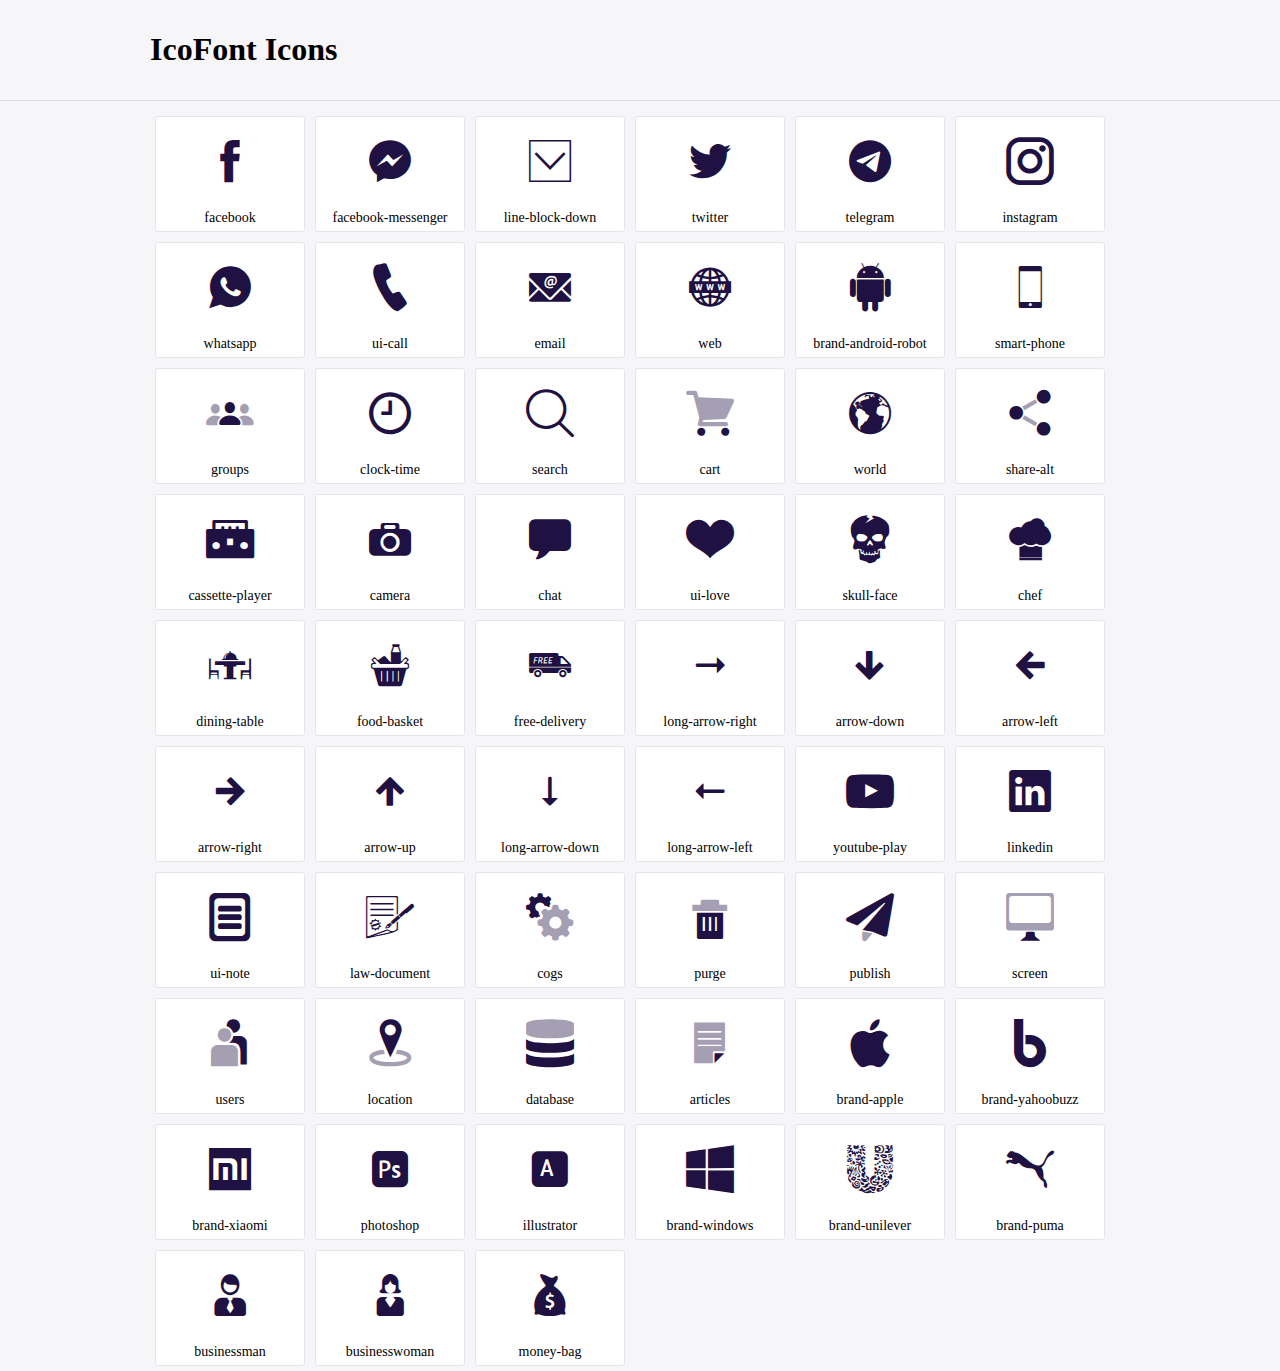
<file: icofont/demo.html>
<!DOCTYPE html>
	<html>
	<head>
		<meta charset="utf-8">
		<title>Examples | IcoFont</title>
		<link rel="stylesheet" type="text/css" href="./icofont.min.css">
		<style type="text/css">
			body {
				margin: 0;
				padding: 0;
				background: #F6F6F9;
			}
			.header {
				border-bottom: 1px solid #DCDCE1;
				padding: 10px 0;
				margin-bottom: 10px;
			}
			.container {
				width: 980px;
				margin: 0 auto;
			}
			.ico-title {
				font-size: 2em;
			}
			.iconlist {
				margin: 0;
				padding: 0;
				list-style: none;
				text-align: center;
				width: 100%;
				display: flex;
				flex-wrap: wrap;
				flex-direction: row;
			}
			.iconlist li {
				position: relative;
				margin: 5px;
				width: 150px;
				cursor: pointer;
			}
			.iconlist li .icon-holder {
				position: relative;
				text-align: center;
				border-radius: 3px;
				overflow: hidden;
				padding-bottom: 5px;
				background: #ffffff;
				border: 1px solid #E4E5EA;
				transition: all 0.2s linear 0s;
			}
			.iconlist li .icon-holder:hover {
				background: #00C3DA;
				color: #ffffff;
			}
			.iconlist li .icon-holder:hover .icon i {
				color: #ffffff;
			}
			.iconlist li .icon-holder .icon {
				padding: 20px;
				text-align: center;
			}
			.iconlist li .icon-holder .icon i {
				font-size: 3em;
				color: #1F1142;
			}
			.iconlist li .icon-holder span {
				font-size: 14px;
				display: block;
				margin-top: 5px;
				border-radius: 3px;
			}
		</style>
	</head>
	<body>
	<div class="header">
		<div class="container">
			<h1 class="ico-title"> IcoFont Icons </h1>
		</div>
	</div>
	<div class="container">
		<ul class="iconlist">
		
		<li>
			<div class="icon-holder">
				<div class="icon"> 
					<i class="icofont-facebook"></i>
				</div> 
				<span> facebook </span>
				
			</div>
		</li>
		
		<li>
			<div class="icon-holder">
				<div class="icon"> 
					<i class="icofont-facebook-messenger"></i>
				</div> 
				<span> facebook-messenger </span>
				
			</div>
		</li>
		
		<li>
			<div class="icon-holder">
				<div class="icon"> 
					<i class="icofont-line-block-down"></i>
				</div> 
				<span> line-block-down </span>
				
			</div>
		</li>
		
		<li>
			<div class="icon-holder">
				<div class="icon"> 
					<i class="icofont-twitter"></i>
				</div> 
				<span> twitter </span>
				
			</div>
		</li>
		
		<li>
			<div class="icon-holder">
				<div class="icon"> 
					<i class="icofont-telegram"></i>
				</div> 
				<span> telegram </span>
				
			</div>
		</li>
		
		<li>
			<div class="icon-holder">
				<div class="icon"> 
					<i class="icofont-instagram"></i>
				</div> 
				<span> instagram </span>
				
			</div>
		</li>
		
		<li>
			<div class="icon-holder">
				<div class="icon"> 
					<i class="icofont-whatsapp"></i>
				</div> 
				<span> whatsapp </span>
				
			</div>
		</li>
		
		<li>
			<div class="icon-holder">
				<div class="icon"> 
					<i class="icofont-ui-call"></i>
				</div> 
				<span> ui-call </span>
				
			</div>
		</li>
		
		<li>
			<div class="icon-holder">
				<div class="icon"> 
					<i class="icofont-email"></i>
				</div> 
				<span> email </span>
				
			</div>
		</li>
		
		<li>
			<div class="icon-holder">
				<div class="icon"> 
					<i class="icofont-web"></i>
				</div> 
				<span> web </span>
				
			</div>
		</li>
		
		<li>
			<div class="icon-holder">
				<div class="icon"> 
					<i class="icofont-brand-android-robot"></i>
				</div> 
				<span> brand-android-robot </span>
				
			</div>
		</li>
		
		<li>
			<div class="icon-holder">
				<div class="icon"> 
					<i class="icofont-smart-phone"></i>
				</div> 
				<span> smart-phone </span>
				
			</div>
		</li>
		
		<li>
			<div class="icon-holder">
				<div class="icon"> 
					<i class="icofont-duotone icofont-groups"></i>
				</div> 
				<span> groups </span>
				
			</div>
		</li>
		
		<li>
			<div class="icon-holder">
				<div class="icon"> 
					<i class="icofont-clock-time"></i>
				</div> 
				<span> clock-time </span>
				
			</div>
		</li>
		
		<li>
			<div class="icon-holder">
				<div class="icon"> 
					<i class="icofont-search"></i>
				</div> 
				<span> search </span>
				
			</div>
		</li>
		
		<li>
			<div class="icon-holder">
				<div class="icon"> 
					<i class="icofont-duotone icofont-cart"></i>
				</div> 
				<span> cart </span>
				
			</div>
		</li>
		
		<li>
			<div class="icon-holder">
				<div class="icon"> 
					<i class="icofont-world"></i>
				</div> 
				<span> world </span>
				
			</div>
		</li>
		
		<li>
			<div class="icon-holder">
				<div class="icon"> 
					<i class="icofont-duotone icofont-share-alt"></i>
				</div> 
				<span> share-alt </span>
				
			</div>
		</li>
		
		<li>
			<div class="icon-holder">
				<div class="icon"> 
					<i class="icofont-cassette-player"></i>
				</div> 
				<span> cassette-player </span>
				
			</div>
		</li>
		
		<li>
			<div class="icon-holder">
				<div class="icon"> 
					<i class="icofont-camera"></i>
				</div> 
				<span> camera </span>
				
			</div>
		</li>
		
		<li>
			<div class="icon-holder">
				<div class="icon"> 
					<i class="icofont-chat"></i>
				</div> 
				<span> chat </span>
				
			</div>
		</li>
		
		<li>
			<div class="icon-holder">
				<div class="icon"> 
					<i class="icofont-ui-love"></i>
				</div> 
				<span> ui-love </span>
				
			</div>
		</li>
		
		<li>
			<div class="icon-holder">
				<div class="icon"> 
					<i class="icofont-skull-face"></i>
				</div> 
				<span> skull-face </span>
				
			</div>
		</li>
		
		<li>
			<div class="icon-holder">
				<div class="icon"> 
					<i class="icofont-chef"></i>
				</div> 
				<span> chef </span>
				
			</div>
		</li>
		
		<li>
			<div class="icon-holder">
				<div class="icon"> 
					<i class="icofont-dining-table"></i>
				</div> 
				<span> dining-table </span>
				
			</div>
		</li>
		
		<li>
			<div class="icon-holder">
				<div class="icon"> 
					<i class="icofont-food-basket"></i>
				</div> 
				<span> food-basket </span>
				
			</div>
		</li>
		
		<li>
			<div class="icon-holder">
				<div class="icon"> 
					<i class="icofont-free-delivery"></i>
				</div> 
				<span> free-delivery </span>
				
			</div>
		</li>
		
		<li>
			<div class="icon-holder">
				<div class="icon"> 
					<i class="icofont-long-arrow-right"></i>
				</div> 
				<span> long-arrow-right </span>
				
			</div>
		</li>
		
		<li>
			<div class="icon-holder">
				<div class="icon"> 
					<i class="icofont-arrow-down"></i>
				</div> 
				<span> arrow-down </span>
				
			</div>
		</li>
		
		<li>
			<div class="icon-holder">
				<div class="icon"> 
					<i class="icofont-arrow-left"></i>
				</div> 
				<span> arrow-left </span>
				
			</div>
		</li>
		
		<li>
			<div class="icon-holder">
				<div class="icon"> 
					<i class="icofont-arrow-right"></i>
				</div> 
				<span> arrow-right </span>
				
			</div>
		</li>
		
		<li>
			<div class="icon-holder">
				<div class="icon"> 
					<i class="icofont-arrow-up"></i>
				</div> 
				<span> arrow-up </span>
				
			</div>
		</li>
		
		<li>
			<div class="icon-holder">
				<div class="icon"> 
					<i class="icofont-long-arrow-down"></i>
				</div> 
				<span> long-arrow-down </span>
				
			</div>
		</li>
		
		<li>
			<div class="icon-holder">
				<div class="icon"> 
					<i class="icofont-long-arrow-left"></i>
				</div> 
				<span> long-arrow-left </span>
				
			</div>
		</li>
		
		<li>
			<div class="icon-holder">
				<div class="icon"> 
					<i class="icofont-youtube-play"></i>
				</div> 
				<span> youtube-play </span>
				
			</div>
		</li>
		
		<li>
			<div class="icon-holder">
				<div class="icon"> 
					<i class="icofont-linkedin"></i>
				</div> 
				<span> linkedin </span>
				
			</div>
		</li>
		
		<li>
			<div class="icon-holder">
				<div class="icon"> 
					<i class="icofont-ui-note"></i>
				</div> 
				<span> ui-note </span>
				
			</div>
		</li>
		
		<li>
			<div class="icon-holder">
				<div class="icon"> 
					<i class="icofont-law-document"></i>
				</div> 
				<span> law-document </span>
				
			</div>
		</li>
		
		<li>
			<div class="icon-holder">
				<div class="icon"> 
					<i class="icofont-duotone icofont-cogs"></i>
				</div> 
				<span> cogs </span>
				
			</div>
		</li>
		
		<li>
			<div class="icon-holder">
				<div class="icon"> 
					<i class="icofont-duotone icofont-purge"></i>
				</div> 
				<span> purge </span>
				
			</div>
		</li>
		
		<li>
			<div class="icon-holder">
				<div class="icon"> 
					<i class="icofont-duotone icofont-publish"></i>
				</div> 
				<span> publish </span>
				
			</div>
		</li>
		
		<li>
			<div class="icon-holder">
				<div class="icon"> 
					<i class="icofont-duotone icofont-screen"></i>
				</div> 
				<span> screen </span>
				
			</div>
		</li>
		
		<li>
			<div class="icon-holder">
				<div class="icon"> 
					<i class="icofont-duotone icofont-users"></i>
				</div> 
				<span> users </span>
				
			</div>
		</li>
		
		<li>
			<div class="icon-holder">
				<div class="icon"> 
					<i class="icofont-duotone icofont-location"></i>
				</div> 
				<span> location </span>
				
			</div>
		</li>
		
		<li>
			<div class="icon-holder">
				<div class="icon"> 
					<i class="icofont-duotone icofont-database"></i>
				</div> 
				<span> database </span>
				
			</div>
		</li>
		
		<li>
			<div class="icon-holder">
				<div class="icon"> 
					<i class="icofont-duotone icofont-articles"></i>
				</div> 
				<span> articles </span>
				
			</div>
		</li>
		
		<li>
			<div class="icon-holder">
				<div class="icon"> 
					<i class="icofont-brand-apple"></i>
				</div> 
				<span> brand-apple </span>
				
			</div>
		</li>
		
		<li>
			<div class="icon-holder">
				<div class="icon"> 
					<i class="icofont-brand-yahoobuzz"></i>
				</div> 
				<span> brand-yahoobuzz </span>
				
			</div>
		</li>
		
		<li>
			<div class="icon-holder">
				<div class="icon"> 
					<i class="icofont-brand-xiaomi"></i>
				</div> 
				<span> brand-xiaomi </span>
				
			</div>
		</li>
		
		<li>
			<div class="icon-holder">
				<div class="icon"> 
					<i class="icofont-photoshop"></i>
				</div> 
				<span> photoshop </span>
				
			</div>
		</li>
		
		<li>
			<div class="icon-holder">
				<div class="icon"> 
					<i class="icofont-illustrator"></i>
				</div> 
				<span> illustrator </span>
				
			</div>
		</li>
		
		<li>
			<div class="icon-holder">
				<div class="icon"> 
					<i class="icofont-brand-windows"></i>
				</div> 
				<span> brand-windows </span>
				
			</div>
		</li>
		
		<li>
			<div class="icon-holder">
				<div class="icon"> 
					<i class="icofont-brand-unilever"></i>
				</div> 
				<span> brand-unilever </span>
				
			</div>
		</li>
		
		<li>
			<div class="icon-holder">
				<div class="icon"> 
					<i class="icofont-brand-puma"></i>
				</div> 
				<span> brand-puma </span>
				
			</div>
		</li>
		
		<li>
			<div class="icon-holder">
				<div class="icon"> 
					<i class="icofont-businessman"></i>
				</div> 
				<span> businessman </span>
				
			</div>
		</li>
		
		<li>
			<div class="icon-holder">
				<div class="icon"> 
					<i class="icofont-businesswoman"></i>
				</div> 
				<span> businesswoman </span>
				
			</div>
		</li>
		
		<li>
			<div class="icon-holder">
				<div class="icon"> 
					<i class="icofont-money-bag"></i>
				</div> 
				<span> money-bag </span>
				
			</div>
		</li>
		
		</ul>
	</div>	
	</body>
	</html>
</file>
